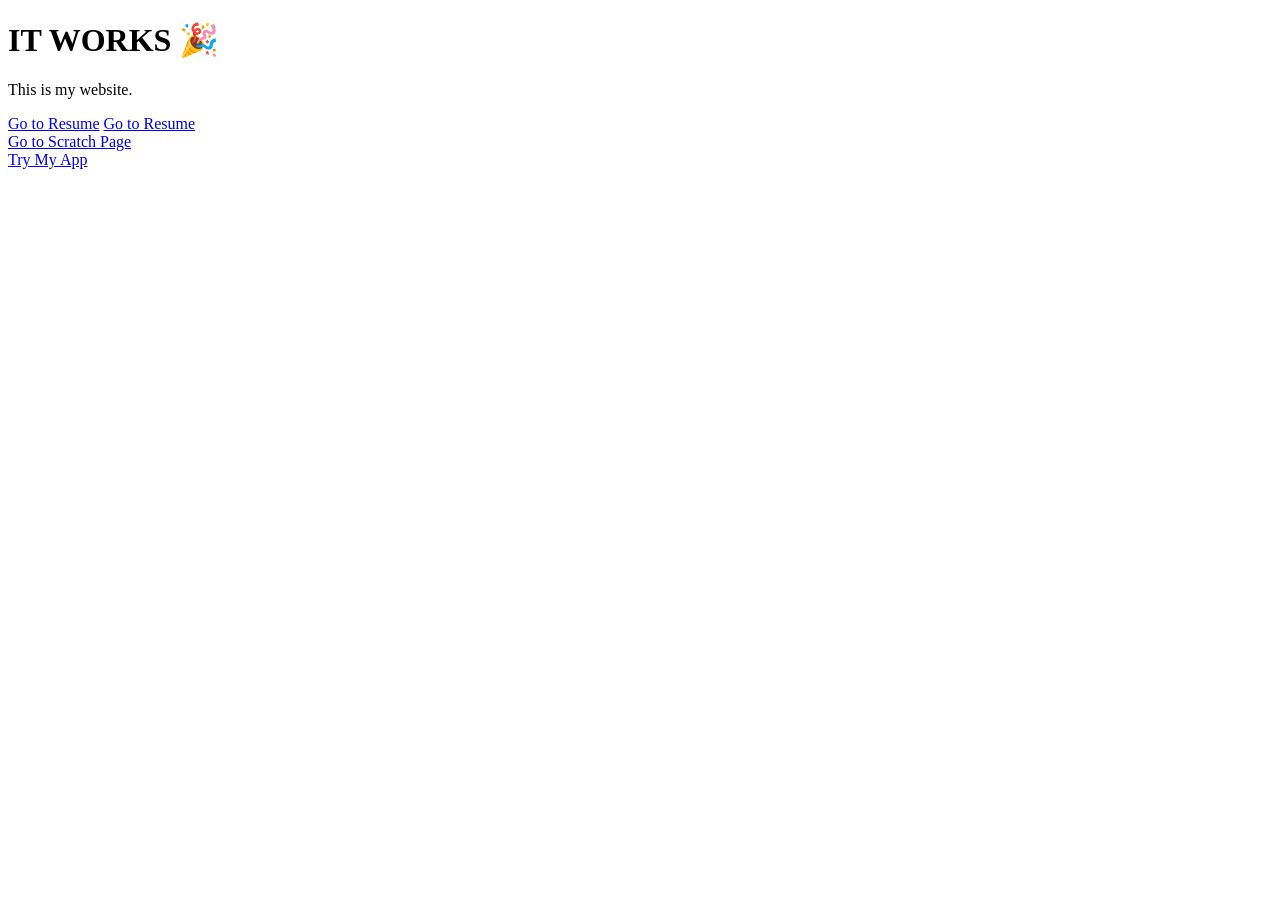
<file: index.html>
<!DOCTYPE html>
<html>
<head>
    <title>My Website</title>
</head>
<body>

<h1>IT WORKS 🎉</h1>

<p>This is my website.</p>

</body>
</html>
<a href="resume.html">Go to Resume</a>
<a href="resume.html">Go to Resume</a><br>
<a href="scratch.html">Go to Scratch Page</a><br>
<a href="app.html">Try My App</a>
</file>
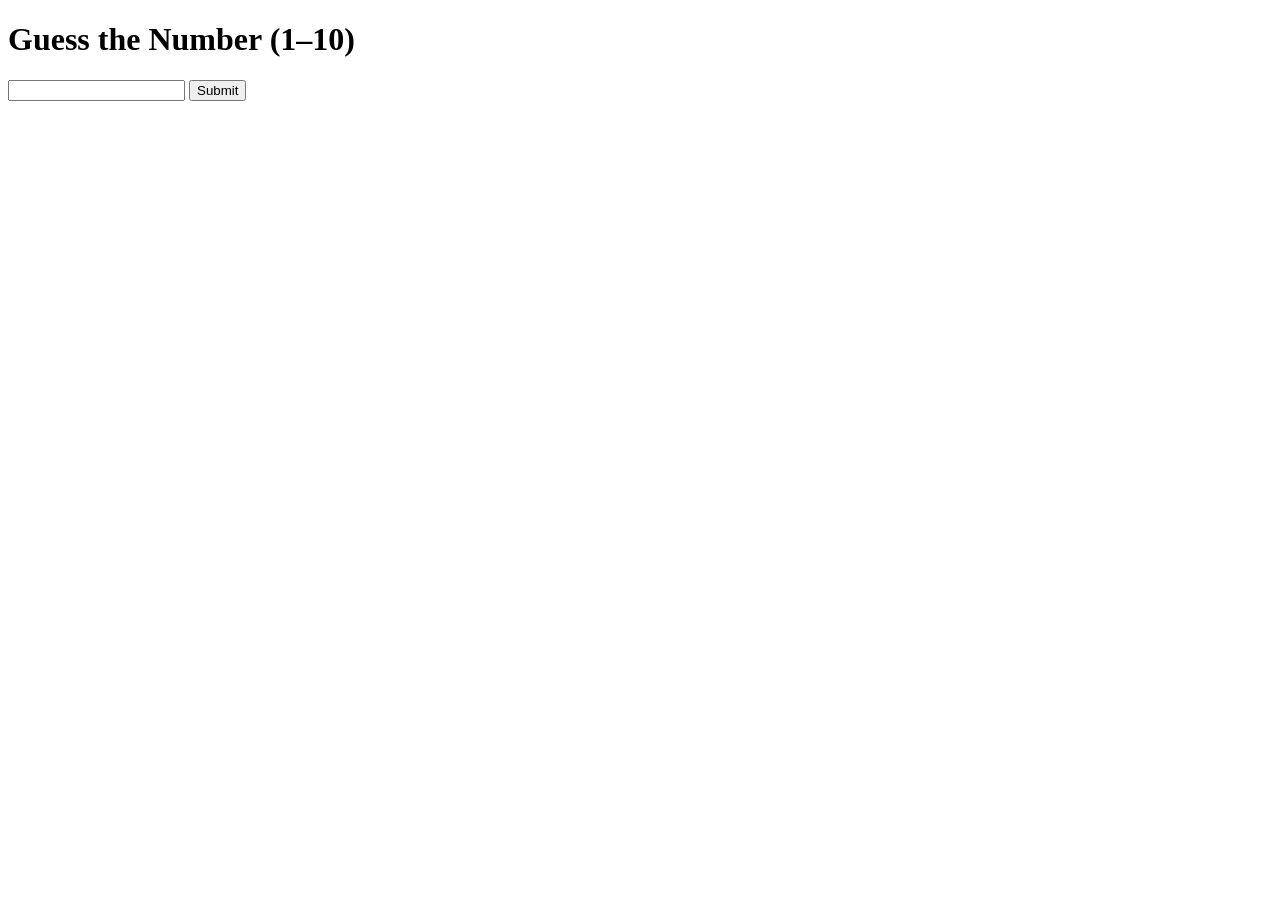
<file: app.html>
<!DOCTYPE html>
<html>
<head>
    <title>Guessing Game</title>
</head>
<body>

<h1>Guess the Number (1–10)</h1>

<input id="guess" type="number">
<button onclick="checkGuess()">Submit</button>

<p id="result"></p>

<script>
let number = Math.floor(Math.random() * 10) + 1;

function checkGuess() {
    let guess = document.getElementById("guess").value;
    let result = document.getElementById("result");

    if (guess == number) {
        result.innerHTML = "Correct! 🎉";
    } else {
        result.innerHTML = "Try again!";
    }
}
</script>

</body>
</html>
</file>
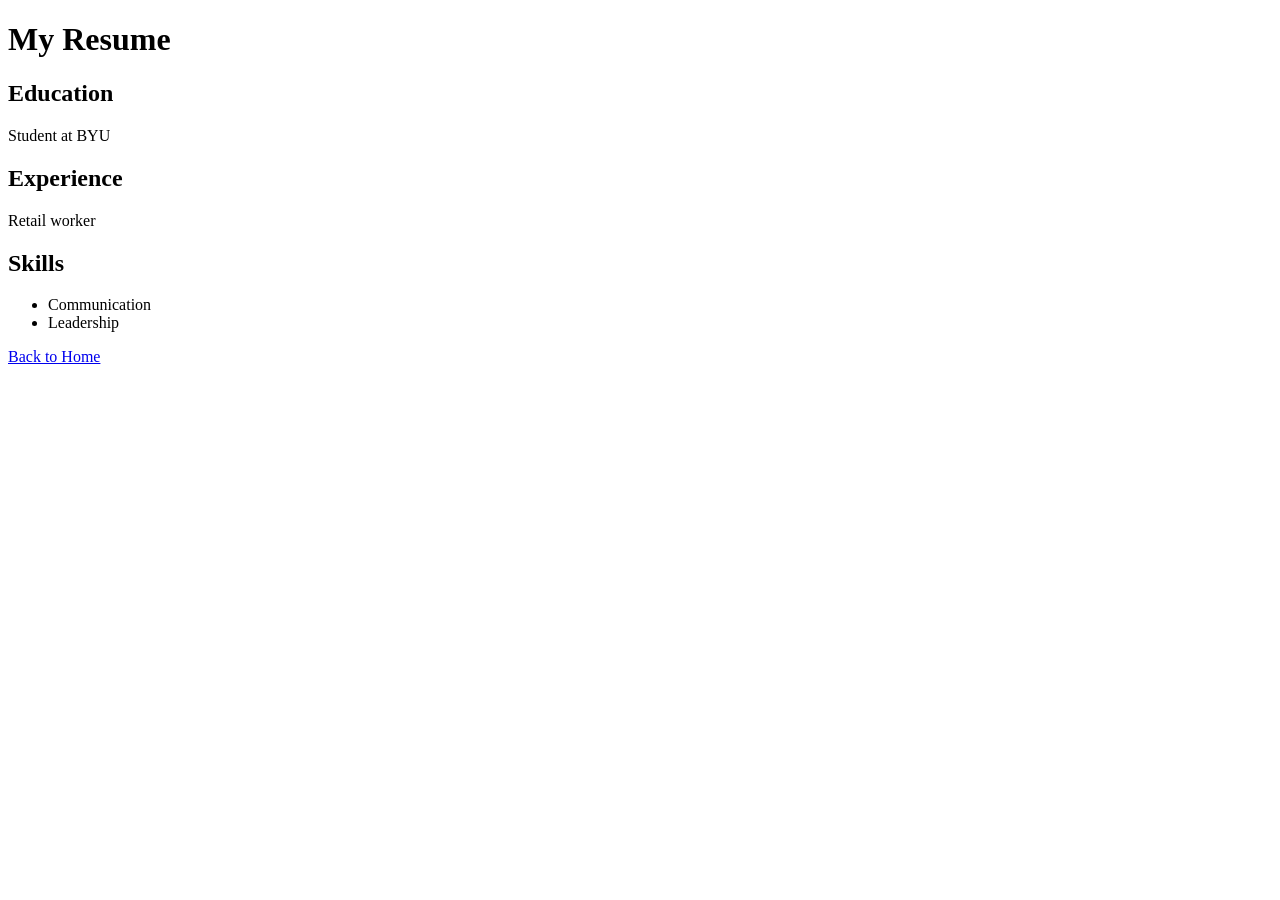
<file: resume.html>
<!DOCTYPE html>
<html>
<head>
    <title>Resume</title>
</head>
<body>

<h1>My Resume</h1>

<h2>Education</h2>
<p>Student at BYU</p>

<h2>Experience</h2>
<p>Retail worker</p>

<h2>Skills</h2>
<ul>
    <li>Communication</li>
    <li>Leadership</li>
</ul>

<a href="index.html">Back to Home</a>

</body>
</html>
</file>
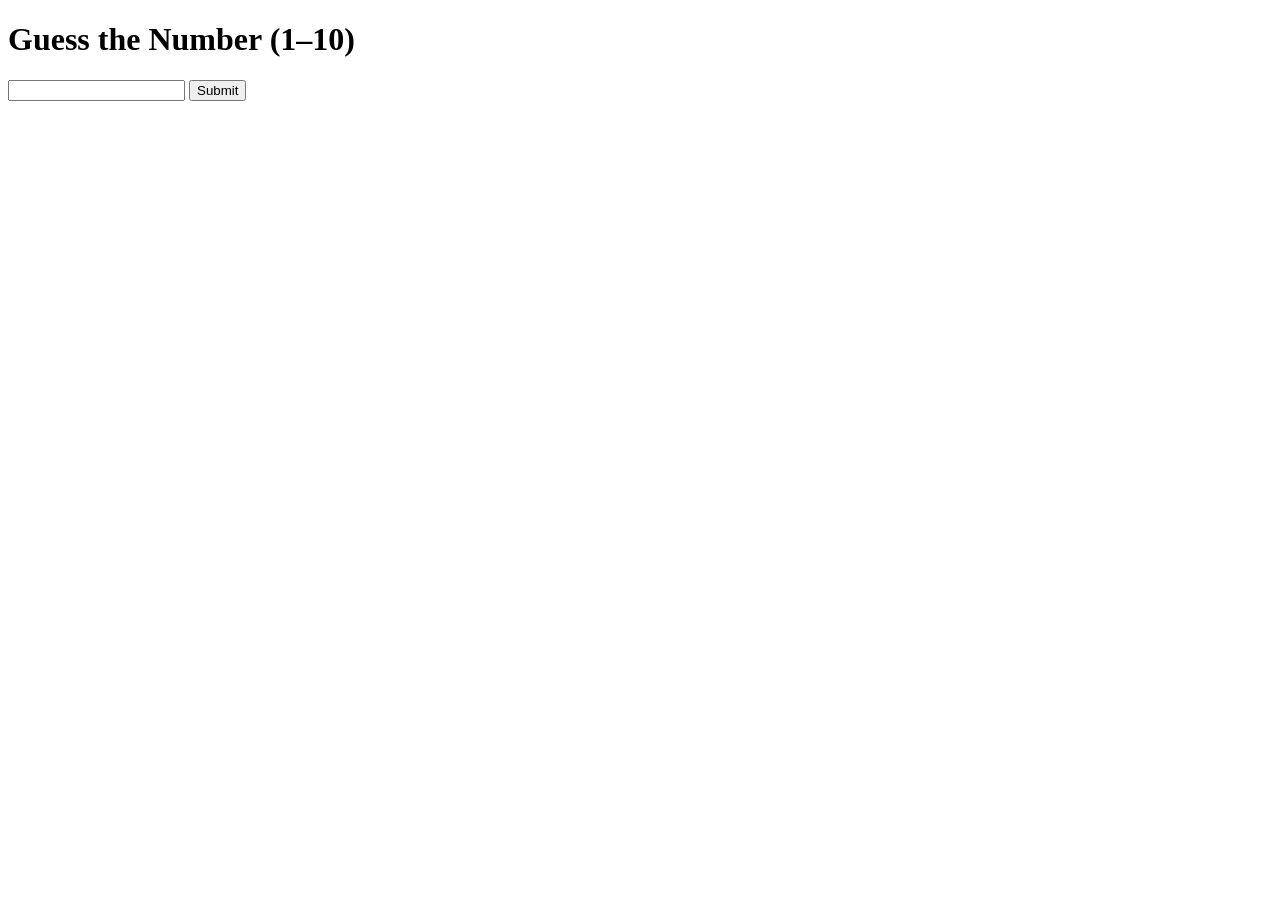
<file: docs/app.html>
<!DOCTYPE html>
<html>
<head>
    <title>Guessing Game</title>
</head>
<body>

<h1>Guess the Number (1–10)</h1>

<input id="guess" type="number">
<button onclick="checkGuess()">Submit</button>

<p id="result"></p>

<script>
let number = Math.floor(Math.random() * 10) + 1;

function checkGuess() {
    let guess = document.getElementById("guess").value;
    let result = document.getElementById("result");

    if (guess == number) {
        result.innerHTML = "Correct! 🎉";
    } else {
        result.innerHTML = "Try again!";
    }
}
</script>

</body>
</html>
</file>
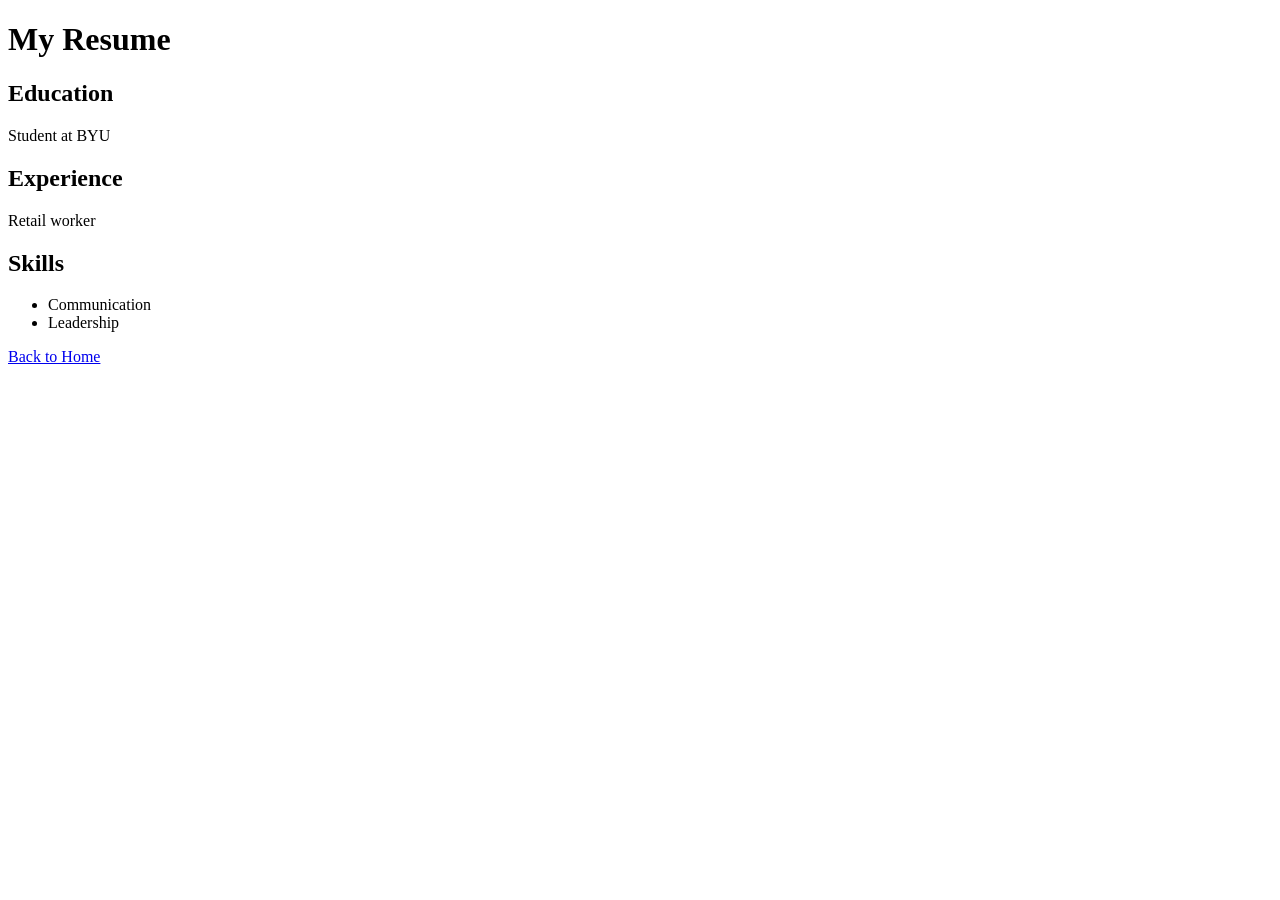
<file: docs/resume.html>
<!DOCTYPE html>
<html>
<head>
    <title>Resume</title>
</head>
<body>

<h1>My Resume</h1>

<h2>Education</h2>
<p>Student at BYU</p>

<h2>Experience</h2>
<p>Retail worker</p>

<h2>Skills</h2>
<ul>
    <li>Communication</li>
    <li>Leadership</li>
</ul>

<a href="index.html">Back to Home</a>

</body>
</html>
</file>
